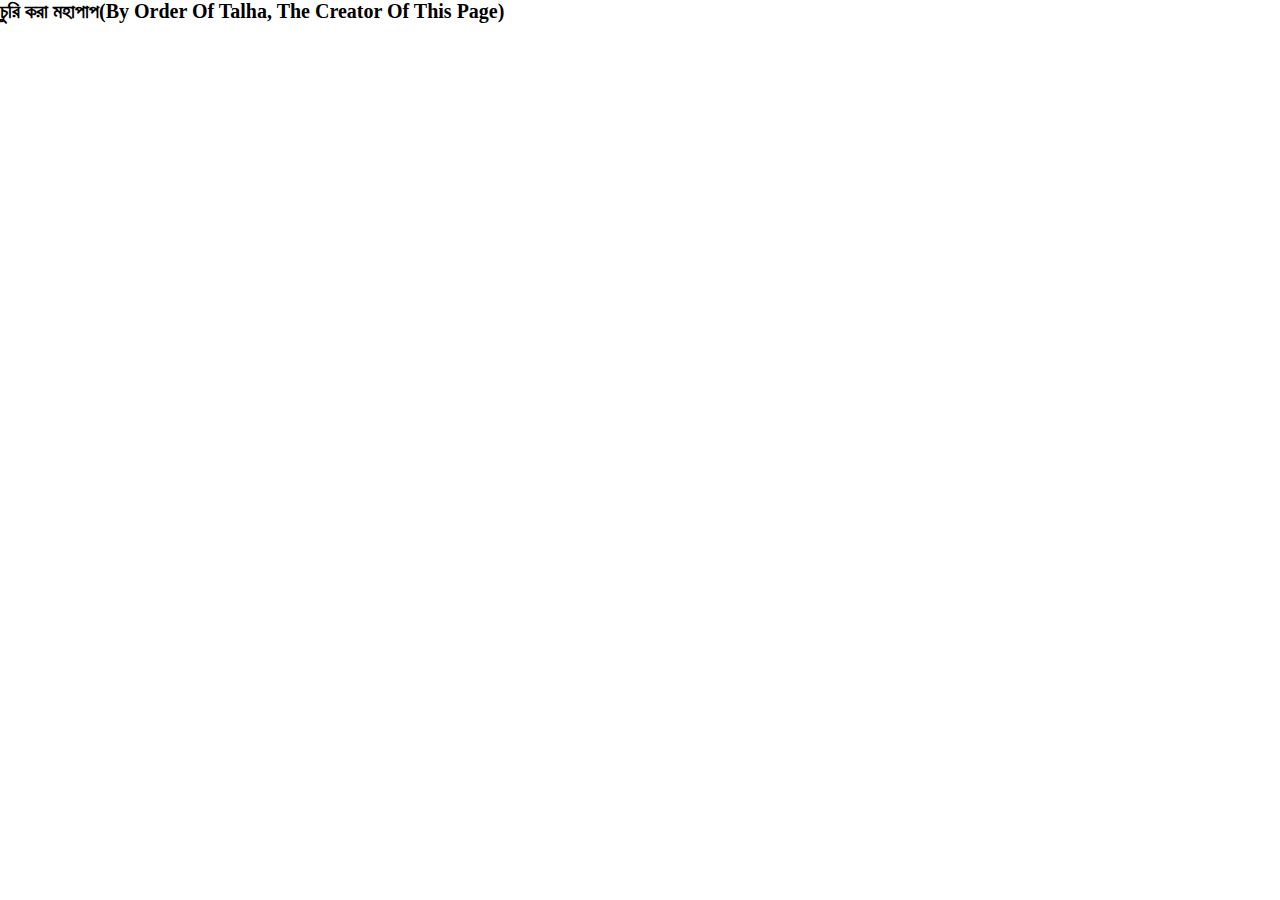
<file: index.html>
<!DOCTYPE html>
<html lang="en">
<head>
    <meta charset="UTF-8">
    <meta name="viewport" content="width=device-width, initial-scale=1.0">
    <title>Talha's Player</title>
    <link rel="stylesheet" href="style.css">
    <script src="https://content.jwplatform.com/libraries/KB5zFt7A.js"></script>
    <style>
        body, html {
            margin: 0;
            padding: 0;
            width: 100%;
            height: 100%;
            overflow: hidden;
        }
        #player {
            position: absolute;
            width: 100% !important;
            height: 100% !important;
            background-color: #000;
        }
        .jw-icon-rewind,
        .jw-icon-forward {
            filter: brightness(0) invert(1); /* Make icons white */
        }
        .jw-text-live {
            color: red;
        }
        .jw-button-container {
            display: flex;
            justify-content: center; /* Center buttons horizontally */
            gap: 10px; /* Adjust the gap between buttons */
        }
        .jw-icon-fullscreen,
        .jw-icon-share,
        .jw-icon-pip {
            margin: 0 5px; /* Adjust margin as needed */
        }
    </style>
</head>
<body>
    <div id="player"></div>

    <script>
        // Function to validate embedding
        function isValidEmbed() {
            const referrer = document.referrer;
            const allowedDomains = ["https://movies.talha.000.pe/"];
            return allowedDomains.some(domain => referrer.includes(domain));
        }

        if (!isValidEmbed()) {
            document.body.innerHTML = '<h1>চুরি করা মহাপাপ(By Order Of Talha, The Creator Of This Page)</h1><p></p>';
        } else {
            jwplayer.key = 'EP3tanOyfjurKgiA7KLnzMTekvDl1Wr14XmAOqNBk3eDc3Yyao+866DfCQaHUofh';

            function setupPlayer(videoUrls, drmOptions = null, posterUrl = null) {
                const playlistItems = videoUrls.map((url, index) => {
                    return {
                        title: `Talha's Stream - S02-E0${index + 1}`,
                        description: "You're Watching - Gyeongseong Creature Season 2",
                        image: "https://s11.gifyu.com/images/SAJNz.jpg",
                        sources: [
                            {
                                file: url,
                                type: determineSourceType(url),
                                label: "1080p",
                                default: true
                            }
                        ],
                        audioTracks: [
                            {
                                file: "",
                                label: "English",
                                default: true
                            },
                            {
                                file: "",
                                label: "Spanish"
                            }
                        ],
                        tracks: [
                            {
                                file: "",
                                label: "Bangla",
                                kind: "captions",
                                default: true
                            },
                            {
                                file: "",
                                label: "English",
                                kind: "captions"
                            }
                        ],
                        drm: drmOptions ? {
                            clearkey: {
                                keyId: drmOptions.keyId,
                                key: drmOptions.key
                            }
                        } : null
                    };
                });

                jwplayer("player").setup({
                    controls: true,
                    sharing: true,
                    displaytitle: true,
                    autoplay: true,
                    displaydescription: true,
                    abouttext: "Video Player By Talha's Stream",
                    aboutlink: "https://t.me/talhasmovie_request_bot",
                    skin: {
                        name: "netflix"
                    },
                    captions: {
                        color: "#FFF",
                        fontSize: 14,
                        backgroundOpacity: 0,
                        edgeStyle: "raised"
                    },
                    playlist: playlistItems,
                    advertising: {
                        client: "vast",
                        schedule: [
                            {
                                offset: "pre",
                                tag: ""
                            }
                        ]
                    },
                    image: posterUrl
                }).on("ready", function () {
                    const player = jwplayer();
                    const playerContainer = player.getContainer();
                    const buttonContainer = playerContainer.querySelector(".jw-button-container");
                    const spacer = buttonContainer.querySelector(".jw-spacer");
                    const timeSlider = playerContainer.querySelector(".jw-slider-time");
                    buttonContainer.replaceChild(timeSlider, spacer);

                    const rewindContainer = playerContainer.querySelector(".jw-display-icon-rewind");
                    const forwardContainer = rewindContainer.cloneNode(true);
                    const forwardDisplayButton = forwardContainer.querySelector(".jw-icon-rewind");
                    forwardDisplayButton.style.transform = "scaleX(-1)";
                    forwardDisplayButton.ariaLabel = "Forward 10 Seconds";
                    const nextContainer = playerContainer.querySelector(".jw-display-icon-next");
                    nextContainer.parentNode.insertBefore(forwardContainer, nextContainer);

                    playerContainer.querySelector(".jw-display-icon-next").style.display = "none";
                    const rewindControlBarButton = buttonContainer.querySelector(".jw-icon-rewind");
                    const forwardControlBarButton = rewindControlBarButton.cloneNode(true);
                    forwardControlBarButton.style.transform = "scaleX(-1)";
                    forwardControlBarButton.ariaLabel = "Forward 10 Seconds";
                    rewindControlBarButton.parentNode.insertBefore(forwardControlBarButton, rewindControlBarButton.nextElementSibling);

                    [forwardDisplayButton, forwardControlBarButton].forEach((button) => {
                        button.onclick = () => {
                            player.seek(player.getPosition() + 10);
                        };
                    });
                });
            }

            function determineSourceType(url) {
                if (url.endsWith(".mkv") || url.endsWith(".mp4")) {
                    return "mp4";
                } else if (url.endsWith(".m3u8")) {
                    return "hls";
                } else if (url.endsWith(".mpd")) {
                    return "dash";
                }
                return "mp4"; // Default to MP4
            }

            setupPlayer(
                [
                    "https://api005.backblazeb2.com/file/lambooo/1f7b72ed-7f53-11ef-9ae8-e5ad9efacf19.mkv",
                    "https://api005.backblazeb2.com/file/lambooo/25abf044-7f53-11ef-81ea-e5ad9efacf19.mkv",
                    "https://api005.backblazeb2.com/file/lambooo/2ffdf9b3-7f53-11ef-bcf1-e5ad9efacf19.mkv",
                    "https://api005.backblazeb2.com/file/lambooo/359fd173-7f53-11ef-958a-e5ad9efacf19.mkv",
                    "https://api005.backblazeb2.com/file/lambooo/3d75412e-7f53-11ef-8913-e5ad9efacf19.mkv",
                    "https://api005.backblazeb2.com/file/lambooo/43ea40e9-7f53-11ef-ae83-e5ad9efacf19.mkv",
                    "https://api005.backblazeb2.com/file/lambooo/4a6d13e5-7f53-11ef-b284-e5ad9efacf19.mkv"
                ],
                {
                    keyId: "c18b6aa739be4c0b774605fcfb5d6b68",
                    key: "e41c3a6f7532b2e3a828d9580124c89d"
                }
            );
        }
    </script>
</body>
</html>
</file>
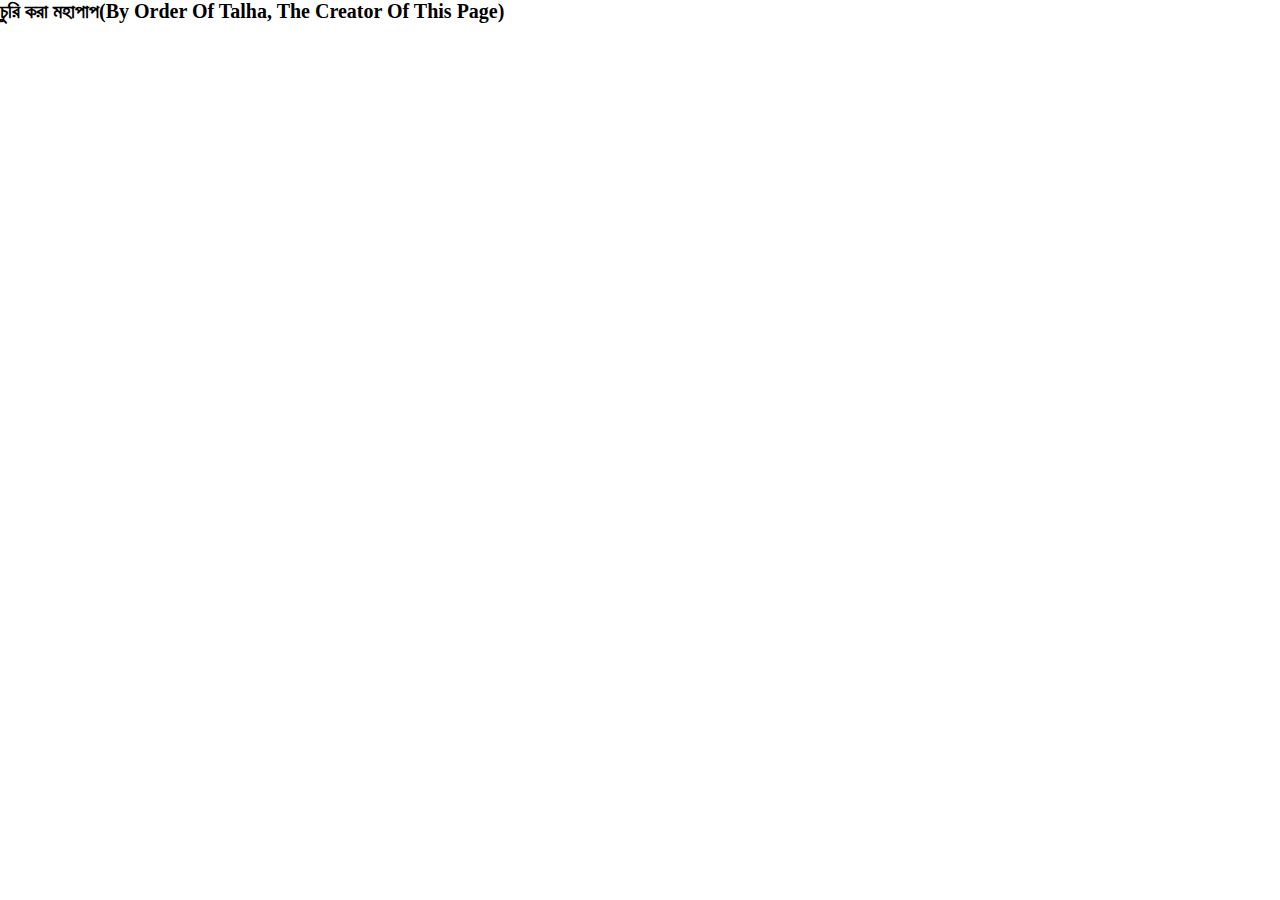
<file: Audio and Subtitles.html>
<!DOCTYPE html>
<html lang="en">
<head>
    <meta charset="UTF-8">
    <meta name="viewport" content="width=device-width, initial-scale=1.0">
    <title>Talha's Player</title>
    <link rel="stylesheet" href="style.css">
    <script src="https://content.jwplatform.com/libraries/KB5zFt7A.js"></script>
    <style>
        body, html {
            margin: 0;
            padding: 0;
            width: 100%;
            height: 100%;
            overflow: hidden;
        }
        #player {
            position: absolute;
            width: 100% !important;
            height: 100% !important;
            background-color: #000;
        }
        .jw-icon-rewind,
        .jw-icon-forward {
            filter: brightness(0) invert(1); /* Make icons white */
        }
        .jw-text-live {
            color: red;
        }
        .jw-button-container {
            display: flex;
            justify-content: center; /* Center buttons horizontally */
            gap: 10px; /* Adjust the gap between buttons */
        }
        .jw-icon-fullscreen,
        .jw-icon-share,
        .jw-icon-pip {
            margin: 0 5px; /* Adjust margin as needed */
        }
    </style>
</head>
<body>
    <div id="player"></div>

    <script>
        // Function to validate embedding
        function isValidEmbed() {
            const referrer = document.referrer;
            const allowedDomains = ["https://movies.talha.000.pe/"];
            return allowedDomains.some(domain => referrer.includes(domain));
        }

        if (!isValidEmbed()) {
            document.body.innerHTML = '<h1>চুরি করা মহাপাপ(By Order Of Talha, The Creator Of This Page)</h1><p></p>';
        } else {
            jwplayer.key = 'EP3tanOyfjurKgiA7KLnzMTekvDl1Wr14XmAOqNBk3eDc3Yyao+866DfCQaHUofh';

            function setupPlayer(videoUrls, drmOptions = null, posterUrl = null) {
                const playlistItems = videoUrls.map((url, index) => {
                    return {
                        title: `Talha's Stream - Episode ${index + 1}`,
                        description: "You're Watching - The Night Manager Season 1",
                        image: "https://s11.gifyu.com/images/S11rD.jpg",
                        sources: [
                            {
                                file: url,
                                type: determineSourceType(url),
                                label: "1080p",
                                default: true
                            }
                        ],
                        audioTracks: [
                            {
                                file: "https://github.com/rafaelreis-hotmart/Audio-Sample-files/raw/master/sample.mp3",
                                label: "English",
                                default: true
                            },
                            {
                                file: "https://example.com/audio/spanish.mp3",
                                label: "Spanish"
                            }
                        ],
                        tracks: [
                            {
                                file: "https://example.com/subtitles/bangla.vtt",
                                label: "Bangla",
                                kind: "captions",
                                default: true
                            },
                            {
                                file: "https://example.com/subtitles/english.vtt",
                                label: "English",
                                kind: "captions"
                            }
                        ],
                        drm: drmOptions ? {
                            clearkey: {
                                keyId: drmOptions.keyId,
                                key: drmOptions.key
                            }
                        } : null
                    };
                });

                jwplayer("player").setup({
                    controls: true,
                    sharing: true,
                    displaytitle: true,
                    autoplay: true,
                    displaydescription: true,
                    abouttext: "Video Player By Talha's Stream",
                    aboutlink: "https://t.me/talhasmovie_request_bot",
                    skin: {
                        name: "netflix"
                    },
                    captions: {
                        color: "#FFF",
                        fontSize: 14,
                        backgroundOpacity: 0,
                        edgeStyle: "raised"
                    },
                    playlist: playlistItems,
                    advertising: {
                        client: "vast",
                        schedule: [
                            {
                                offset: "pre",
                                tag: ""
                            }
                        ]
                    },
                    image: posterUrl
                }).on("ready", function () {
                    const player = jwplayer();
                    const playerContainer = player.getContainer();
                    const buttonContainer = playerContainer.querySelector(".jw-button-container");
                    const spacer = buttonContainer.querySelector(".jw-spacer");
                    const timeSlider = playerContainer.querySelector(".jw-slider-time");
                    buttonContainer.replaceChild(timeSlider, spacer);

                    const rewindContainer = playerContainer.querySelector(".jw-display-icon-rewind");
                    const forwardContainer = rewindContainer.cloneNode(true);
                    const forwardDisplayButton = forwardContainer.querySelector(".jw-icon-rewind");
                    forwardDisplayButton.style.transform = "scaleX(-1)";
                    forwardDisplayButton.ariaLabel = "Forward 10 Seconds";
                    const nextContainer = playerContainer.querySelector(".jw-display-icon-next");
                    nextContainer.parentNode.insertBefore(forwardContainer, nextContainer);

                    playerContainer.querySelector(".jw-display-icon-next").style.display = "none";
                    const rewindControlBarButton = buttonContainer.querySelector(".jw-icon-rewind");
                    const forwardControlBarButton = rewindControlBarButton.cloneNode(true);
                    forwardControlBarButton.style.transform = "scaleX(-1)";
                    forwardControlBarButton.ariaLabel = "Forward 10 Seconds";
                    rewindControlBarButton.parentNode.insertBefore(forwardControlBarButton, rewindControlBarButton.nextElementSibling);

                    [forwardDisplayButton, forwardControlBarButton].forEach((button) => {
                        button.onclick = () => {
                            player.seek(player.getPosition() + 10);
                        };
                    });
                });
            }

            function determineSourceType(url) {
                if (url.endsWith(".mkv") || url.endsWith(".mp4")) {
                    return "mp4";
                } else if (url.endsWith(".m3u8")) {
                    return "hls";
                } else if (url.endsWith(".mpd")) {
                    return "dash";
                }
                return "mp4"; // Default to MP4
            }

            setupPlayer(
                [
                    "https://api005.backblazeb2.com/file/ssbucket/0a031a74-71af-11ef-bfcf-d50bcd41e956.mkv",
                    "https://api005.backblazeb2.com/file/ssbucket/1524f584-71af-11ef-966b-d50bcd41e956.mkv",
                    "https://api005.backblazeb2.com/file/ssbucket/283a7fea-71af-11ef-bacb-d50bcd41e956.mkv",
                    "https://api005.backblazeb2.com/file/ssbucket/3963a49a-71af-11ef-a940-d50bcd41e956.mkv",
                    "https://api005.backblazeb2.com/file/ssbucket/4490df80-71af-11ef-8c63-d50bcd41e956.mkv",
                    "https://api005.backblazeb2.com/file/ssbucket/5780e90c-71af-11ef-87af-d50bcd41e956.mkv",
                    "https://api005.backblazeb2.com/file/ssbucket/65b11000-71af-11ef-8b6f-d50bcd41e956.mkv"
                ],
                {
                    keyId: "c18b6aa739be4c0b774605fcfb5d6b68",
                    key: "e41c3a6f7532b2e3a828d9580124c89d"
                }
            );
        }
    </script>
</body>
</html>
</file>
<file: style.css>
/*

Skin Netflix v2.0.5
Created by: Gabriel Almeida
Buy Me a Coffee: https://bit.ly/3NlkAGU

Ocean Skin For JW Player8
https://bit.ly/3kVPdo9

changelog:
  v2.0.7
  Fix - JWPlayer 8.27.1

  v2.0.6
  Added - Forward 10 Seconds

  v2.0.5
  New - Netflix Buffer .jw-svg-icon-buffer
  New - Background Color .jw-tooltip-sharing
  New - Background Color .jw-tooltip-audioTracks
  New - SVG Icon .jw-svg-icon-audio-tracks
  New - SVG Icon .jw-svg-icon-pip-on
  New - SVG Icon .jw-svg-icon-pip-off
  Added - ADBlock Modal
  Test - JWPlayer8 JavaScript API
*/

@import url("https://fonts.googleapis.com/css2?family=Rubik:wght@500;700&display=swap");
:root {
  --bg-red: #e50914;
  --bg-white: #f7f7f7;
  --bg-black: #181919;
}
/* RESET CSS */
*,
*::before,
*::after {
  margin: 0;
  padding: 0;
  box-sizing: inherit;
}

html {
  box-sizing: border-box;
  font-size: 62.5%;
}

/* ADBlock Modal */
.modal {
  display: none;
  justify-content: center;
  align-items: center;
  position: absolute;
  width: 100vw;
  height: 100vh;
  background-color: rgba(0, 0, 0, 0.85);
  z-index: 999;
  font-family: "Rubik", Arial, sans-serif;
}

.modal .modal-container {
  width: 60rem;
  padding-bottom: 10rem;
  background-color: var(--bg-black);
  color: var(--bg-white);
  border-radius: 0.3rem;
}

.modal .modal-container .modal-header {
  position: relative;
  border-radius: 0.3rem;
  height: 30rem;
}

.modal .modal-container .modal-header strong {
  position: absolute;
  text-align: center;
  top: 12rem;
  bottom: 0;
  left: 0;
  right: 0;
  font-weight: 700;
  font-size: 2rem;
  color: var(--bg-white);
}

.modal .modal-container .modal-header::before {
  top: 0;
  left: 0;
  content: "";
  width: 100%;
  height: 100%;
  position: absolute;
  background: linear-gradient(
    0deg,
    var(--bg-black),
    rgba(24, 25, 25, 0.3) 150%
  );
  border-radius: 0.3rem 0.3rem 0 0;
}

.modal .modal-container .modal-header::after {
  top: 0;
  left: 0;
  content: "";
  width: 100%;
  height: 100%;
  position: absolute;
  background: linear-gradient(
    0deg,
    var(--bg-black),
    rgba(24, 25, 25, 0.3) 100%
  );
  border-radius: 0.3rem 0.3rem 0 0;
}

.modal .modal-container .modal-header .backdrop {
  width: 100%;
  height: 30rem;
  border-radius: 0.3rem 0.3rem 0 0;
}

.modal .modal-container .modal-header button {
  display: flex;
  justify-content: center;
  align-items: center;
  position: absolute;
  top: 15px;
  right: 15px;
  width: 3.6rem;
  height: 3.6rem;
  background: var(--bg-black);
  border: 0;
  border-radius: 100%;
  cursor: pointer;
  transition: opacity 0.2s ease-in-out;
  z-index: 999;
}

.modal .modal-container .modal-header button:hover {
  opacity: 0.75;
}

.modal .modal-container .modal-header button img {
  display: block;
  width: 2.7rem;
}

.modal .modal-container .modal-body {
  max-width: 50rem;
  margin: 0 auto;
  border-radius: 0 0 0.3rem 0.3rem;
}

.modal .modal-container .modal-body span {
  font-family: Arial, Helvetica, sans-serif;
  font-size: 1.7rem;
}

/* Skin Netflix CSS */
.jwplayer.jw-skin-netflix .jw-title-primary {
  display: -webkit-box;
  display: -ms-flexbox;
  display: flex;
  -webkit-box-pack: start;
  -ms-flex-pack: start;
  justify-content: flex-start;
  -webkit-box-orient: vertical;
  -webkit-box-direction: normal;
  -ms-flex-direction: column;
  flex-direction: column;
  color: var(--bg-white);
  margin: 5rem 0 0 5rem;
  font-family: "Rubik", Arial, sans-serif;
  font-weight: 700;
  text-transform: uppercase;
}

.jwplayer.jw-skin-netflix .jw-title-secondary {
  display: -webkit-box;
  display: -ms-flexbox;
  display: flex;
  -webkit-box-pack: start;
  -ms-flex-pack: start;
  justify-content: flex-start;
  -webkit-box-orient: vertical;
  -webkit-box-direction: normal;
  -ms-flex-direction: column;
  flex-direction: column;
  color: var(--bg-white);
  margin: -6rem 0 0 5rem;
  font-family: "Rubik", Arial, sans-serif;
  font-weight: 500;
}

.jwplayer.jw-skin-netflix.jw-breakpoint-1 .jw-title-primary,
.jwplayer.jw-skin-netflix.jw-breakpoint-0 .jw-title-primary {
  display: -webkit-box;
  display: -ms-flexbox;
  display: flex;
  -webkit-box-pack: start;
  -ms-flex-pack: start;
  justify-content: flex-start;
  margin: 3rem 0 0 2.5rem;
  font-size: 1.2rem;
}

.jwplayer.jw-skin-netflix.jw-breakpoint-1 .jw-title-secondary,
.jwplayer.jw-skin-netflix.jw-breakpoint-0 .jw-title-secondary {
  display: -webkit-box;
  display: -ms-flexbox;
  display: flex;
  -webkit-box-pack: start;
  -ms-flex-pack: start;
  justify-content: flex-start;
  margin: -2.6rem 0 0 2.5rem;
  font-size: 0.8rem;
}

.jwplayer.jw-skin-netflix.jw-breakpoint-3 .jw-title-primary,
.jwplayer.jw-skin-netflix.jw-breakpoint-2 .jw-title-primary {
  display: -webkit-box;
  display: -ms-flexbox;
  display: flex;
  -webkit-box-pack: start;
  -ms-flex-pack: start;
  justify-content: flex-start;
  margin: 4rem 0 0 2.5rem;
  font-size: 2rem;
}

.jwplayer.jw-skin-netflix.jw-breakpoint-3 .jw-title-secondary,
.jwplayer.jw-skin-netflix.jw-breakpoint-2 .jw-title-secondary {
  display: -webkit-box;
  display: -ms-flexbox;
  display: flex;
  -webkit-box-pack: start;
  -ms-flex-pack: start;
  justify-content: flex-start;
  margin: -5rem 0 0 2.5rem;
  font-size: 1.5rem;
}

.jwplayer.jw-skin-netflix.jw-breakpoint-5 .jw-title-primary,
.jwplayer.jw-skin-netflix.jw-breakpoint-4 .jw-title-primary {
  display: -webkit-box;
  display: -ms-flexbox;
  display: flex;
  -webkit-box-pack: start;
  -ms-flex-pack: start;
  justify-content: flex-start;
  margin: 5rem 0 0 2.5rem;
  font-size: 2.5rem;
}

.jwplayer.jw-skin-netflix.jw-breakpoint-5 .jw-title-secondary,
.jwplayer.jw-skin-netflix.jw-breakpoint-4 .jw-title-secondary {
  display: -webkit-box;
  display: -ms-flexbox;
  display: flex;
  -webkit-box-pack: start;
  -ms-flex-pack: start;
  justify-content: flex-start;
  margin: -6rem 0 0 2.5rem;
  font-size: 1.5rem;
}

.jwplayer.jw-skin-netflix.jw-breakpoint-7 .jw-title-primary,
.jwplayer.jw-skin-netflix.jw-breakpoint-6 .jw-title-primary {
  display: -webkit-box;
  display: -ms-flexbox;
  display: flex;
  -webkit-box-pack: start;
  -ms-flex-pack: start;
  justify-content: flex-start;
  margin: 5rem 0 0 2.5rem;
  font-size: 3rem;
}

.jwplayer.jw-skin-netflix.jw-breakpoint-7 .jw-title-secondary,
.jwplayer.jw-skin-netflix.jw-breakpoint-6 .jw-title-secondary {
  display: -webkit-box;
  display: -ms-flexbox;
  display: flex;
  -webkit-box-pack: start;
  -ms-flex-pack: start;
  justify-content: flex-start;
  margin: -7rem 0 0 2.5rem;
  font-size: 2rem;
}

.jwplayer.jw-skin-netflix.jw-state-idle
  .jw-display-icon-container
  .jw-svg-icon-play
  path {
  display: none;
}

.jwplayer.jw-skin-netflix.jw-state-idle
  .jw-display-icon-container
  .jw-svg-icon-play {
  background-image: url("[data-uri]");
  background-repeat: no-repeat;
  background-position: center;
  -webkit-transition: 0.2s;
  transition: 0.2s;
}

.jwplayer.jw-skin-netflix.jw-state-idle
  .jw-display-icon-container:hover
  .jw-svg-icon-play {
  background-image: url("[data-uri]");
  background-repeat: no-repeat;
  background-position: center;
  -webkit-transition: 0.2s;
  transition: 0.2s;
}

.jwplayer.jw-skin-netflix.jw-state-idle
  .jw-display-icon-container
  .jw-svg-icon-play {
  background-color: rgba(255, 255, 255, 0.25);
  border-radius: 100%;
}

.jwplayer.jw-skin-netflix.jw-state-idle
  .jw-display-controls
  .jw-display-icon-container
  .jw-icon {
  display: flex;
  justify-content: center;
  align-items: center;
}

.jwplayer.jw-skin-netflix.jw-state-idle .jw-preview,
.jwplayer.jw-skin-netflix.jw-state-complete .jw-preview {
  width: calc(100% + 5rem);
  background-size: calc(100% + 6rem);
  -webkit-transition: opacity 0.35s, -webkit-transform 0.35s;
  transition: opacity 0.35s, -webkit-transform 0.35s;
  transition: opacity 0.35s, transform 0.35s;
  transition: opacity 0.35s, transform 0.35s, -webkit-transform 0.35s;
  -webkit-transform: translate3d(-4rem, 0, 0);
  transform: translate3d(-4rem, 0, 0);
  background-repeat: no-repeat;
  background-size: cover;
}

.jwplayer.jw-skin-netflix.jw-state-idle:hover .jw-preview,
.jwplayer.jw-skin-netflix.jw-state-complete:hover .jw-preview {
  -webkit-transform: translate3d(0, 0, 0);
  transform: translate3d(0, 0, 0);
}

.jwplayer.jw-skin-netflix.jw-state-paused .jw-title {
  display: -webkit-box;
  display: -ms-flexbox;
  display: flex;
  -webkit-box-pack: start;
  -ms-flex-pack: start;
  justify-content: flex-start;
  -webkit-box-orient: vertical;
  -webkit-box-direction: normal;
  -ms-flex-direction: column;
  flex-direction: column;
}

.jwplayer.jw-skin-netflix.jw-state-paused .jw-controls,
.jwplayer.jw-skin-netflix.jw-state-complete .jw-controls,
.jwplayer.jw-skin-netflix.jw-state-buffering .jw-controls {
  background-color: rgba(0, 0, 0, 0.35);
  transition: all 0.2s linear;
  -o-transition: all 0.2s linear;
  -moz-transition: all 0.2s linear;
  -webkit-transition: all 0.2s linear;
}

.jwplayer.jw-skin-netflix
  .jw-display-controls
  .jw-display-icon-container
  .jw-icon:hover {
  color: var(--bg-red);
}

/*
Amplia a imagem e adiciona transições.
*/
.jwplayer.jw-skin-netflix .jw-preview {
  width: calc(100% + 5rem);
  background-size: calc(100% + 6rem);
  transition: opacity 0.35s, transform 0.35s;
  transform: translate3d(-4rem, 0, 0);
}

.jwplayer.jw-skin-netflix:hover .jw-preview {
  transform: translate3d(0, 0, 0);
}

/*
Deslizar a imagem em -4rem.
*/
.jwplayer.jw-skin-netflix.jw-state-complete:hover .jw-preview {
  transform: translate3d(-4rem, 0, 0);
}

/*
Mudar a cor da barra de controle e alterar a cor do ícone em idle.
*/
.jwplayer.jw-skin-netflix .jw-display {
  padding-bottom: 4.5rem;
}

.jwplayer.jw-skin-netflix .jw-controls::after {
  background: none;
}

.jwplayer.jw-skin-netflix .jw-controlbar .jw-button-container .jw-button-color {
  color: var(--bg-white);
}

.jwplayer.jw-skin-netflix.jw-state-paused
  .jw-controlbar
  .jw-button-container
  .jw-button-color {
  color: var(--bg-white);
}

.jwplayer.jw-skin-netflix
  .jw-controlbar
  .jw-button-container
  .jw-button-color:hover {
  color: var(--bg-red);
}

/*
Toltips mais perto da barra, alterar cores e remover sombras.
*/
.jwplayer.jw-skin-netflix .jw-controlbar .jw-tooltip {
  box-shadow: none;
}

.jwplayer.jw-skin-netflix .jw-controlbar .jw-tooltip.jw-open {
  border-radius: 0.3rem;
  color: var(--bg-black);
}

.jwplayer.jw-skin-netflix .jw-controlbar .jw-tooltip .jw-text {
  background-color: var(--bg-black);
  border-radius: 0.3rem;
}

.jwplayer.jw-skin-netflix .jw-controlbar .jw-text {
  color: var(--bg-white);
}

.jwplayer.jw-skin-netflix .jw-time-tip .jw-text {
  color: var(--bg-black);
}

.jwplayer.jw-skin-netflix .jw-volume-tip {
  margin-bottom: -4rem;
}

/*
Tooltip timeslider e botões de qualidade e legenda.
*/
.jwplayer.jw-skin-netflix .jw-settings-topbar-buttons .jw-tooltip-captions,
.jwplayer.jw-skin-netflix .jw-settings-topbar-buttons .jw-tooltip-quality,
.jwplayer.jw-skin-netflix .jw-settings-topbar-buttons .jw-tooltip-audioTracks,
.jwplayer.jw-skin-netflix .jw-settings-topbar-buttons .jw-tooltip-sharing {
  color: var(--bg-black);
}

.jwplayer.jw-skin-netflix
  .jw-settings-topbar-buttons
  .jw-tooltip-captions
  .jw-text,
.jwplayer.jw-skin-netflix
  .jw-settings-topbar-buttons
  .jw-tooltip-quality
  .jw-text,
.jwplayer.jw-skin-netflix
  .jw-settings-topbar-buttons
  .jw-tooltip-audioTracks
  .jw-text,
.jwplayer.jw-skin-netflix
  .jw-settings-topbar-buttons
  .jw-tooltip-sharing
  .jw-text
/* .jwplayer.jw-skin-netflix .jw-time-tip .jw-reset */ {
  border-radius: 0.3rem;
  background-color: var(--bg-black);
  color: var(--bg-white);
}

.jwplayer.jw-skin-netflix .jw-time-thumb {
  border-radius: 0.3rem 0.3rem 0 0 !important;
}

.jwplayer.jw-skin-netflix .jw-time-tip .jw-reset {
  border-radius: 0 0 0.3rem 0.3rem;
  background-color: var(--bg-black);
  color: var(--bg-white);
}

.jwplayer.jw-skin-netflix .jw-time-tip {
  color: var(--bg-black);
}

/* 
Tooltip copia
*/
.jwplayer.jw-skin-netflix .jw-settings-submenu-items .jw-tooltip-sharing-Link {
  color: var(--bg-black);
}

.jwplayer.jw-skin-netflix
  .jw-settings-submenu-items
  .jw-tooltip-sharing-Link
  .jw-text {
  color: var(--bg-white);
  background-color: var(--bg-black);
}

/*
Controle de volume.
*/
.jwplayer.jw-skin-netflix
  .jw-overlay
  .jw-slider-volume
  .jw-slider-container
  .jw-knob {
  background-color: var(--bg-red);
}

.jwplayer.jw-skin-netflix
  .jw-overlay
  .jw-slider-volume
  .jw-slider-container
  .jw-buffer,
.jwplayer.jw-skin-netflix
  .jw-overlay
  .jw-slider-volume
  .jw-slider-container
  .jw-rail {
  background-color: var(--bg-black);
  width: 0.2rem;
}

.jwplayer.jw-skin-netflix
  .jw-overlay
  .jw-slider-volume
  .jw-slider-container
  .jw-progress {
  background-color: var(--bg-red);
  width: 0.2rem;
}

/*
Tamanho e cor da slider.
*/
.jwplayer.jw-skin-netflix
  .jw-controlbar
  .jw-slider-time
  .jw-slider-container
  .jw-rail {
  background-color: var(--bg-black);
}
.jwplayer.jw-skin-netflix
  .jw-controlbar
  .jw-slider-time
  .jw-slider-container
  .jw-buffer {
  background-color: #222323;
}

.jwplayer.jw-skin-netflix
  .jw-controlbar
  .jw-slider-time
  .jw-slider-container
  .jw-knob,
.jwplayer.jw-skin-netflix
  .jw-controlbar
  .jw-slider-time
  .jw-slider-container
  .jw-progress {
  background-color: var(--bg-red);
}

.jw-skin-netflix .jw-slider-horizontal .jw-rail,
.jw-skin-netflix .jw-slider-horizontal .jw-buffer,
.jw-skin-netflix .jw-slider-horizontal .jw-progress {
  height: 0.3rem;
}

/*
Cor do menu de configurações.
*/
.jwplayer.jw-skin-netflix .jw-settings-menu {
  background-color: var(--bg-black);
  border-radius: 0.3rem;
  width: 23rem;
}

.jwplayer.jw-skin-netflix .jw-settings-topbar {
  border-radius: 0.3rem 0.3rem 0 0;
}

.jwplayer.jw-skin-netflix
  .jw-settings-menu
  .jw-settings-topbar:not(.jw-nested-menu-open)
  .jw-icon-inline {
  height: 5rem;
}

.jwplayer.jw-skin-netflix.jw-breakpoint-7 .jw-settings-menu {
  margin: 0 -4.4rem -4.7rem 0;
}

.jwplayer.jw-skin-netflix.jw-breakpoint-6 .jw-settings-menu,
.jwplayer.jw-skin-netflix.jw-breakpoint-5 .jw-settings-menu,
.jwplayer.jw-skin-netflix.jw-breakpoint-4 .jw-settings-menu,
.jwplayer.jw-skin-netflix.jw-breakpoint-3 .jw-settings-menu,
.jwplayer.jw-skin-netflix.jw-breakpoint-2 .jw-settings-menu {
  margin: 0 0.4rem 0.8rem 0;
}

.jwplayer.jw-skin-netflix.jw-breakpoint-1 .jw-settings-menu,
.jwplayer.jw-skin-netflix.jw-breakpoint-0 .jw-settings-menu {
  width: 100%;
  border-radius: 0;
}

/*
Ícone Taxas de Reprodução e configurações de legendas.
*/

.jw-svg-icon-playback-rate path {
  color: var(--bg-white);
}

.jwplayer.jw-skin-netflix .jw-settings-menu .jw-submenu-topbar {
  display: none;
}

/*
Player responsivo jw8.
*/
.jwplayer.jw-skin-netflix.jw-breakpoint-6 .jw-volume-tip,
.jwplayer.jw-skin-netflix.jw-breakpoint-5 .jw-volume-tip,
.jwplayer.jw-skin-netflix.jw-breakpoint-4 .jw-volume-tip,
.jwplayer.jw-skin-netflix.jw-breakpoint-3 .jw-volume-tip,
.jwplayer.jw-skin-netflix.jw-breakpoint-2 .jw-volume-tip,
.jwplayer.jw-skin-netflix.jw-breakpoint-1 .jw-volume-tip,
.jwplayer.jw-skin-netflix.jw-breakpoint-0 .jw-volume-tip {
  margin-bottom: -2rem;
}

/*
Animações do botão.
 */
@keyframes scaling {
  from {
    transform: scale(1);
  }
  to {
    transform: scale(1.1);
  }
}

/*
ícones do player.
 */
.jw-svg-icon-buffer {
  color: var(--bg-red);
}

/*
ícone de Play
 */
.jw-state-paused .jw-svg-icon-play path {
  display: none;
}

.jw-state-paused .jw-svg-icon-play {
  background-image: url("[data-uri]");
  background-size: contain;
  background-repeat: no-repeat;
}

.jw-state-paused .jw-icon-playback:hover .jw-svg-icon-play {
  background-image: url("[data-uri]");
}

/*
ícone de Puase.
 */
.jw-svg-icon-pause path {
  display: none;
}

.jw-svg-icon-pause {
  background-image: url("[data-uri]");
  background-size: contain;
  background-repeat: no-repeat;
}

.jw-icon-playback:hover .jw-svg-icon-pause {
  background-image: url("[data-uri]");
}

/*
Ícone de Configuração.
 */
.jw-svg-icon-settings path {
  display: none;
}

.jw-svg-icon-settings {
  background-image: url("[data-uri]");
  background-size: contain;
  background-repeat: no-repeat;
}

.jw-icon-settings:hover .jw-svg-icon-settings {
  background-image: url("[data-uri]");
}

/*
Ícone de Qualidade.
 */
.jw-svg-icon-quality-100 path {
  display: none;
}

.jw-svg-icon-quality-100 {
  background-image: url("[data-uri]");
  background-size: contain;
  background-repeat: no-repeat;
}

.jwplayer.jw-skin-netflix .jw-submenu-quality:hover .jw-svg-icon-quality-100 {
  background-image: url("[data-uri]");
}

/*
Ícone de Fechar.
 */
.jw-svg-icon-close path {
  display: none;
}

.jw-svg-icon-close {
  background-image: url("[data-uri]");
  background-size: contain;
  background-repeat: no-repeat;
}

.jw-settings-close:hover .jw-svg-icon-close {
  background-image: url("[data-uri]");
}

/*
Ícone de Legenda.
 */
.jw-svg-icon-cc-off path {
  display: none;
}

.jw-svg-icon-cc-off {
  background-image: url("[data-uri]");
  background-size: contain;
  background-repeat: no-repeat;
}

.jwplayer.jw-skin-netflix .jw-submenu-captions:hover .jw-svg-icon-cc-off {
  background-image: url("[data-uri]");
}

.jw-icon-cc .jw-svg-icon-cc-off path {
  display: none;
}

.jw-icon-cc .jw-svg-icon-cc-off {
  background-image: url("[data-uri]");
  background-size: contain;
  background-repeat: no-repeat;
}

.jw-icon-cc:hover .jw-svg-icon-cc-off {
  background-image: url("[data-uri]");
}

.jw-icon-cc .jw-svg-icon-cc-on path {
  display: none;
}

.jw-icon-cc .jw-svg-icon-cc-on {
  background-image: url("[data-uri]");
  background-size: contain;
  background-repeat: no-repeat;
}

.jw-icon-cc:hover .jw-svg-icon-cc-on {
  background-image: url("[data-uri]");
}

/*
Ícone de Volume.
 */
.jw-svg-icon-volume-100 path {
  display: none;
}

.jw-svg-icon-volume-100 {
  background-image: url("[data-uri]");
  background-size: contain;
  background-repeat: no-repeat;
}

.jw-icon-volume:hover .jw-svg-icon-volume-100 {
  background-image: url("[data-uri]");
}

.jw-svg-icon-volume-50 path {
  display: none;
}

.jw-svg-icon-volume-50 {
  background-image: url("[data-uri]");
  background-size: contain;
  background-repeat: no-repeat;
}

.jw-icon-volume:hover .jw-svg-icon-volume-50 {
  background-image: url("[data-uri]");
}

.jw-svg-icon-volume-0 path {
  display: none;
}

.jw-svg-icon-volume-0 {
  background-image: url("[data-uri]");
  background-size: contain;
  background-repeat: no-repeat;
}

.jw-icon-volume:hover .jw-svg-icon-volume-0 {
  background-image: url("[data-uri]");
}

/*
Ícone de Tela Cheia.
 */
.jw-svg-icon-fullscreen-on path {
  display: none;
}

.jw-svg-icon-fullscreen-on {
  background-image: url("[data-uri]");
  background-size: contain;
  background-repeat: no-repeat;
}

.jw-icon-fullscreen:hover .jw-svg-icon-fullscreen-on {
  background-image: url("[data-uri]");
}

.jw-svg-icon-fullscreen-off path {
  display: none;
}

.jw-svg-icon-fullscreen-off {
  background-image: url("[data-uri]");
  background-size: contain;
  background-repeat: no-repeat;
}

.jw-icon-fullscreen:hover .jw-svg-icon-fullscreen-off {
  background-image: url("[data-uri]");
}

/* Added New Icons - 06-26-22 */

/* 
Icone de Share.
*/
.jwplayer.jw-skin-netflix .jw-settings-sharing .jw-svg-icon-sharing path {
  display: none;
}

.jwplayer.jw-skin-netflix .jw-settings-sharing .jw-svg-icon-sharing {
  background-image: url("[data-uri]");
  background-repeat: no-repeat;
  background-position: center;
  -webkit-transition: 0.2s;
  transition: 0.2s;
  background-size: 100%;
}

.jwplayer.jw-skin-netflix .jw-settings-sharing:hover .jw-svg-icon-sharing {
  background-image: url("[data-uri]");
  background-repeat: no-repeat;
  background-position: center;
  -webkit-transition: 0.2s;
  transition: 0.2s;
  background-size: 100%;
}

/* 
ícone de áudio.
*/
.jwplayer.jw-skin-netflix .jw-svg-icon-audio-tracks path {
  display: none;
}

.jwplayer.jw-skin-netflix .jw-svg-icon-audio-tracks {
  background-image: url("[data-uri]");
  background-size: contain;
  background-repeat: no-repeat;
}

.jwplayer.jw-skin-netflix
  .jwplayer.jw-skin-netflix
  .jw-submenu-audioTracks:hover
  .jw-svg-icon-audio-tracks {
  background-image: url("[data-uri]");
}

/*
Ícone de picture in picture.
*/
.jw-svg-icon-pip-on path {
  display: none;
}

.jwplayer.jw-skin-netflix .jw-svg-icon-pip-on {
  background-image: url("[data-uri]");
  background-size: contain;
  background-repeat: no-repeat;
}

.jwplayer.jw-skin-netflix .jw-icon-pip:hover .jw-svg-icon-pip-on {
  background-image: url("[data-uri]");
}

.jwplayer.jw-skin-netflix .jw-svg-icon-pip-off path {
  display: none;
}

.jwplayer.jw-skin-netflix .jw-svg-icon-pip-off {
  background-image: url("[data-uri]");
  background-size: contain;
  background-repeat: no-repeat;
}

.jwplayer.jw-skin-netflix .jw-icon-pip:hover .jw-svg-icon-pip-off {
  background-image: url("[data-uri]");
}

/* Buffer Netflix */
.jwplayer.jw-skin-netflix .jw-svg-icon-buffer path {
  display: none;
}

.jwplayer.jw-skin-netflix .jw-svg-icon-buffer {
  background-image: url("[data-uri]");
  background-size: contain;
  background-repeat: no-repeat;
}
</file>
